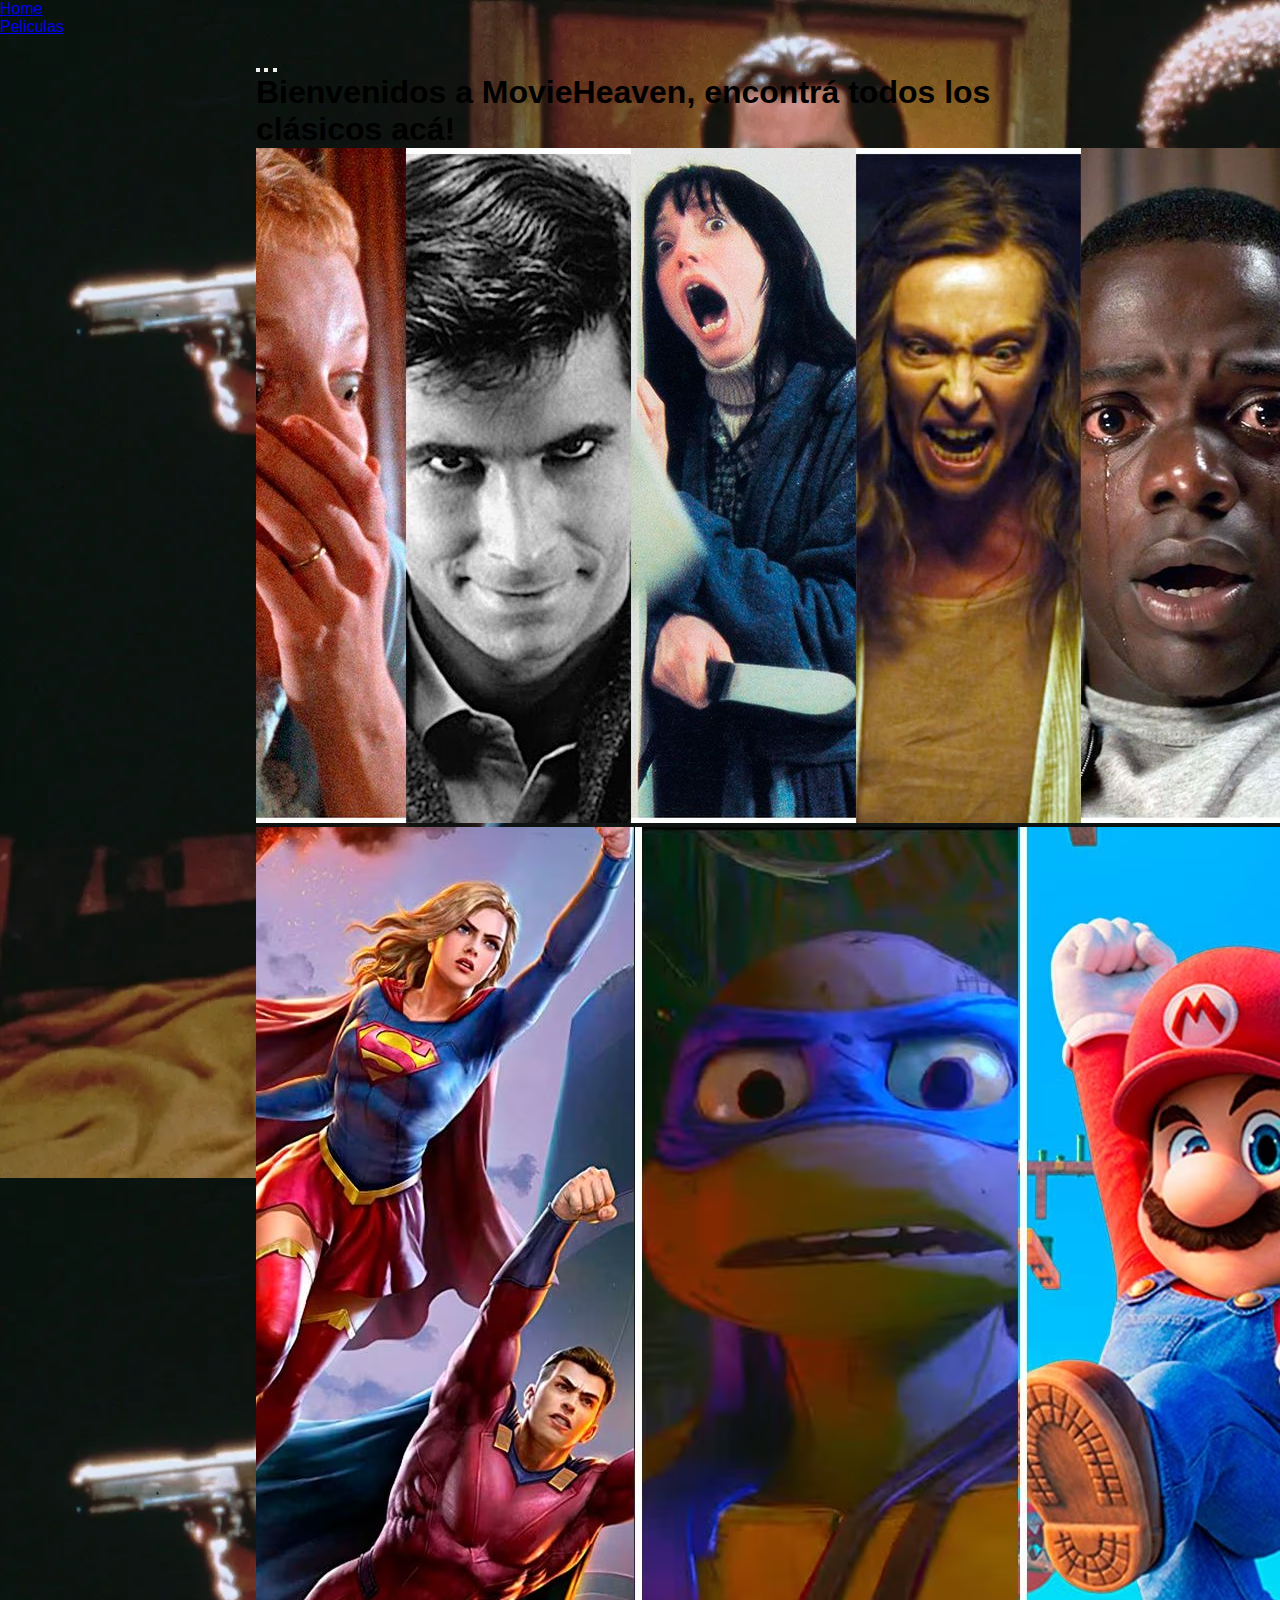
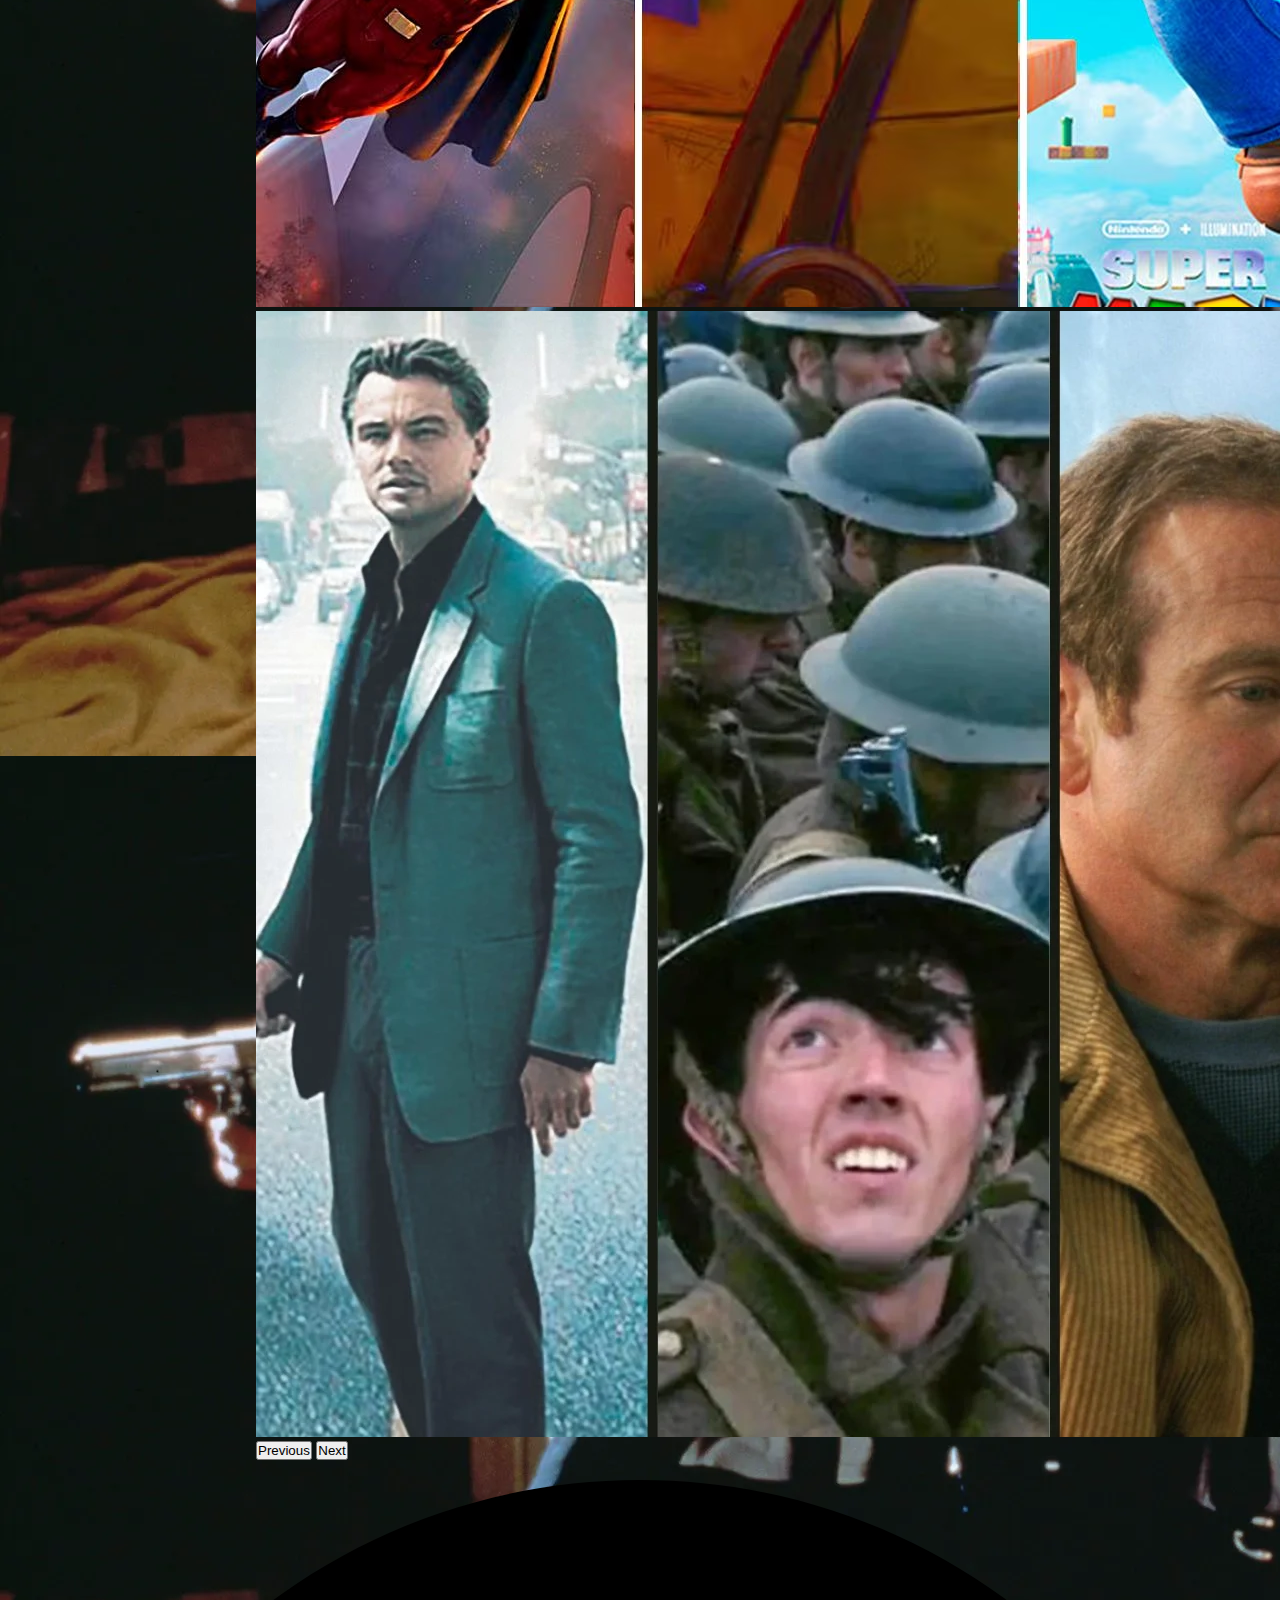
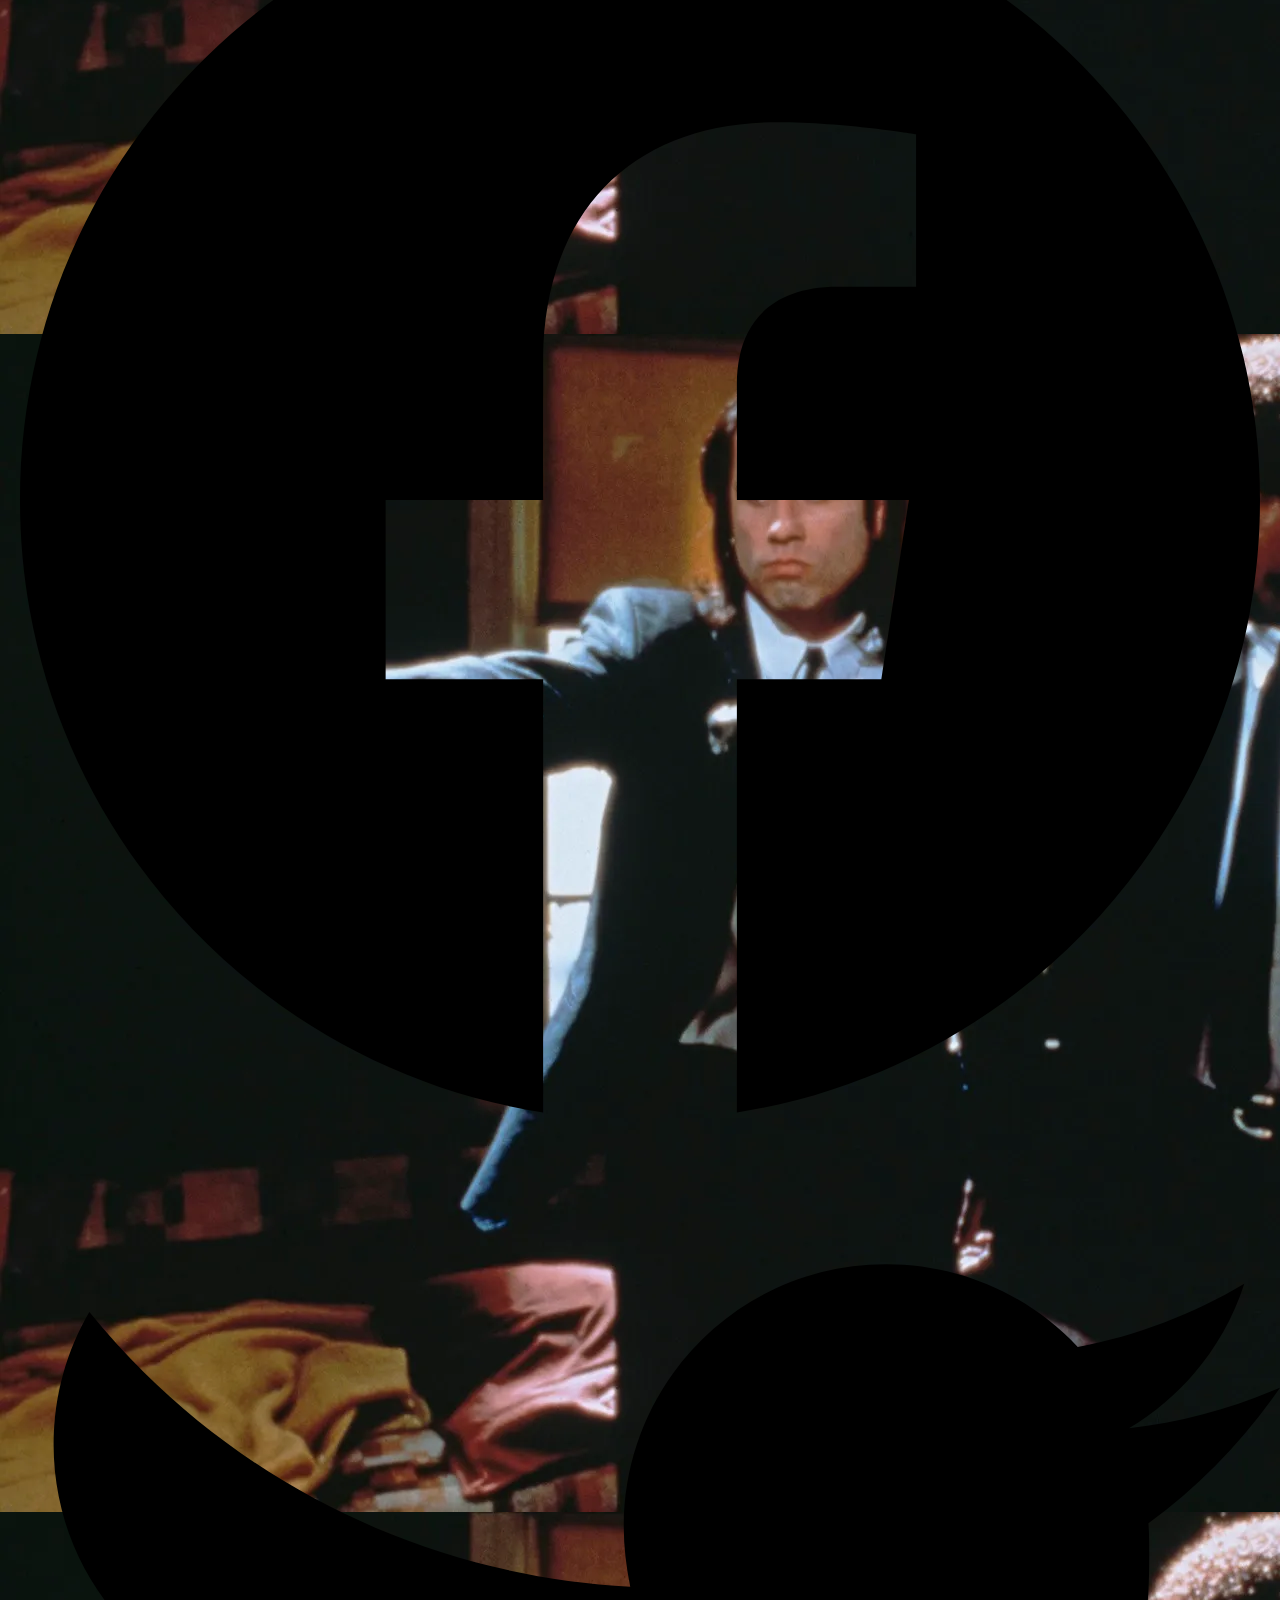
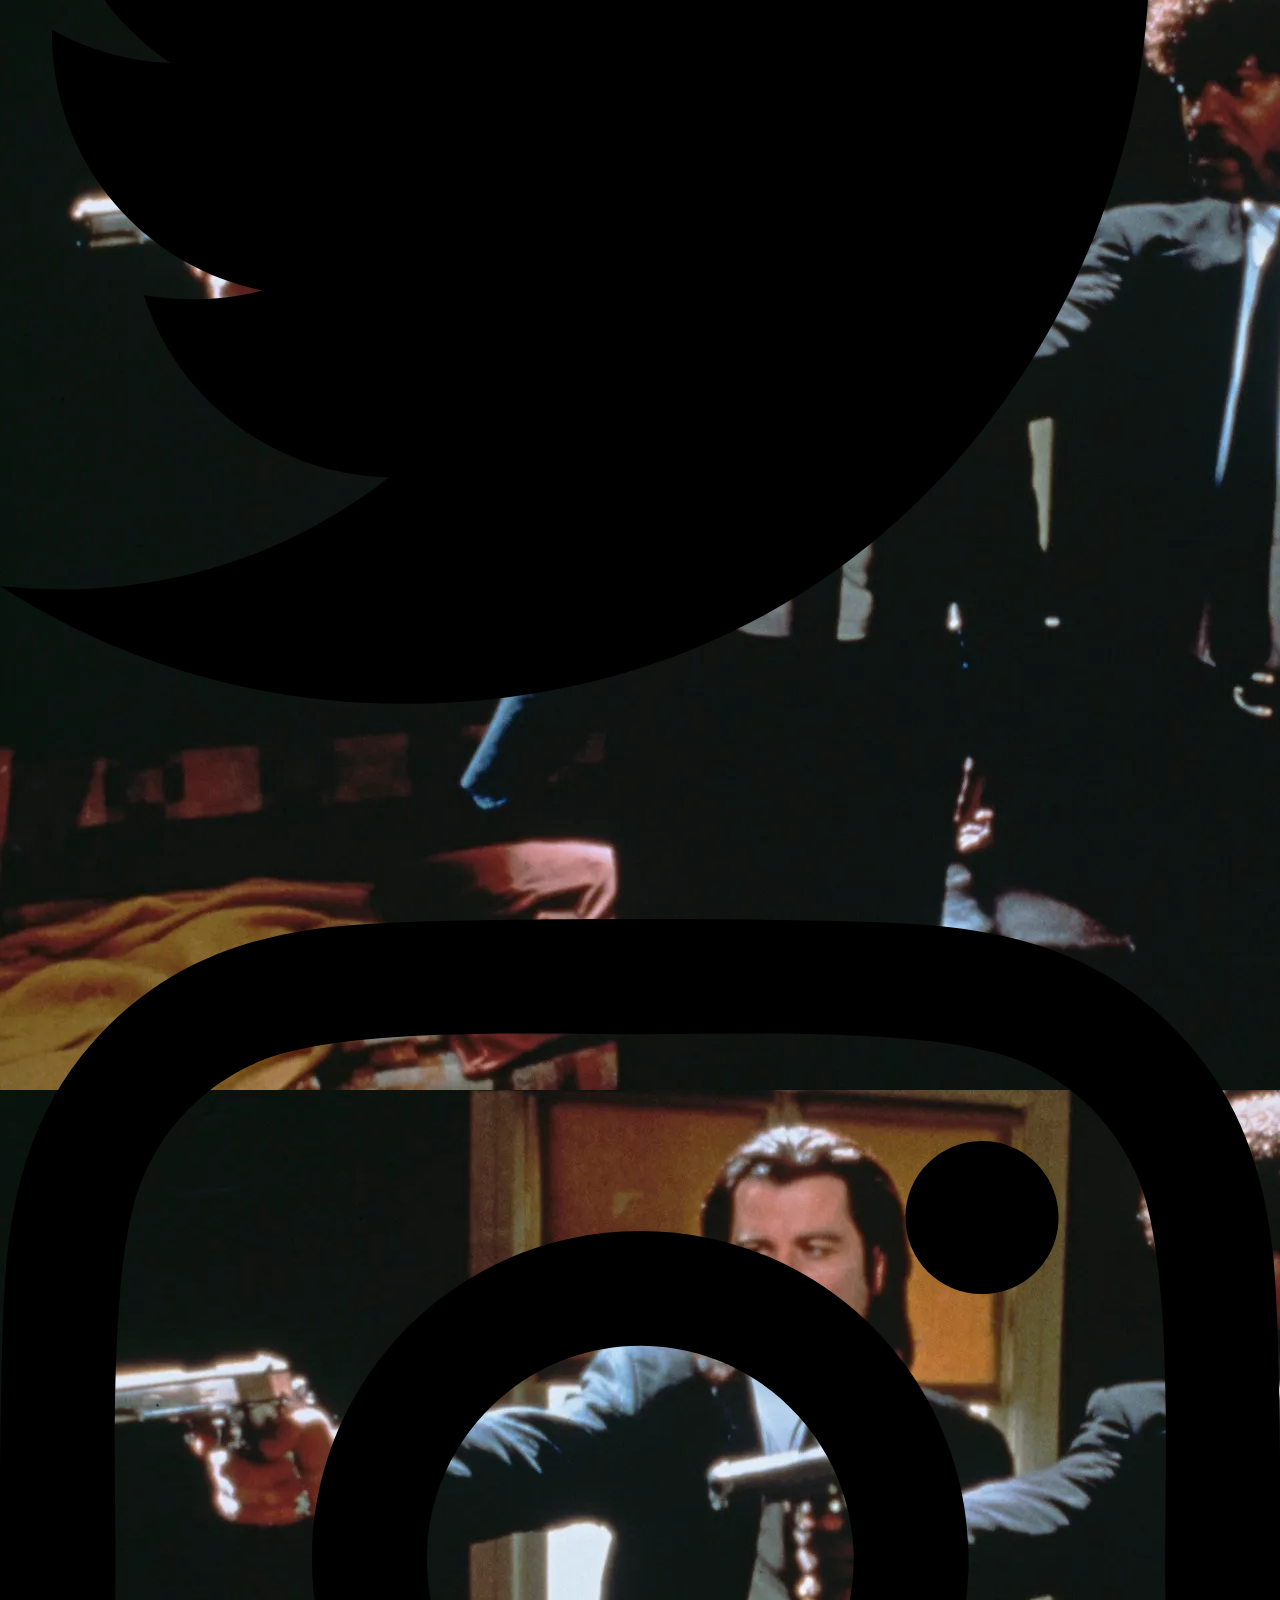
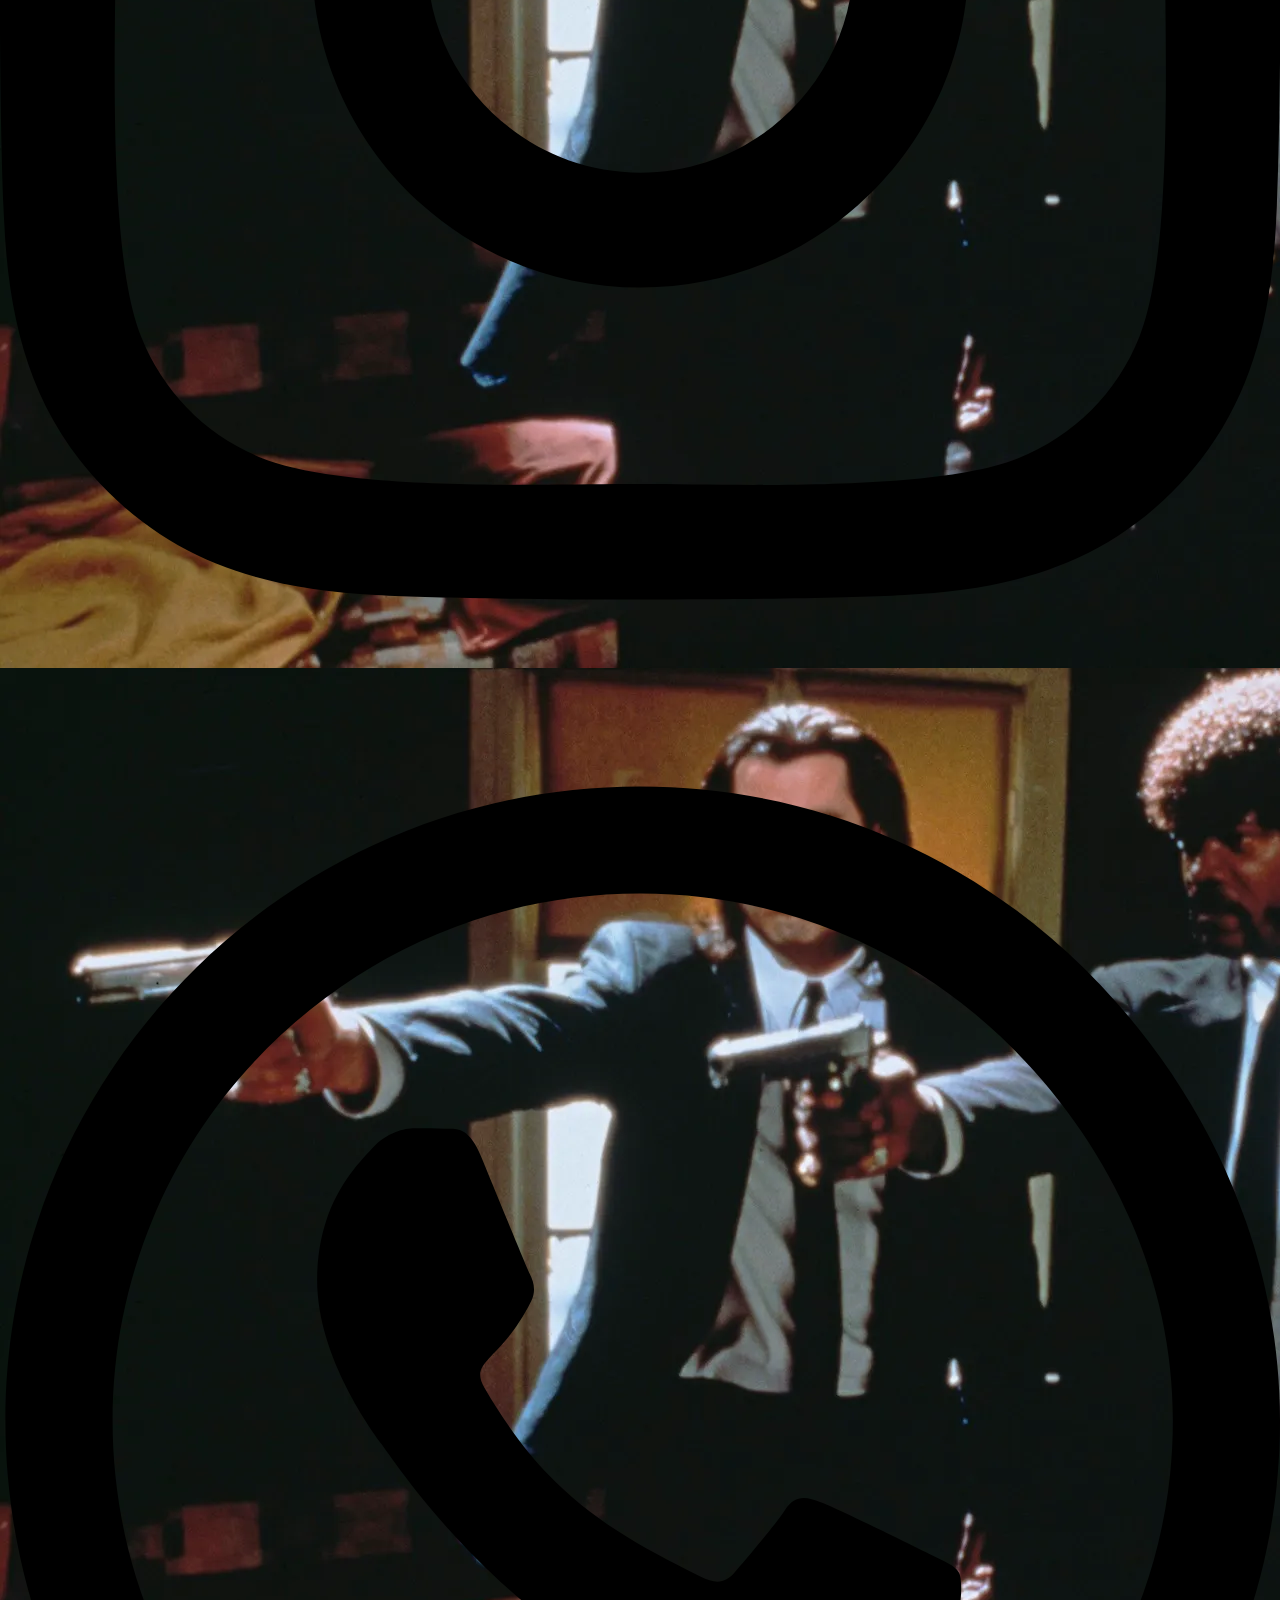
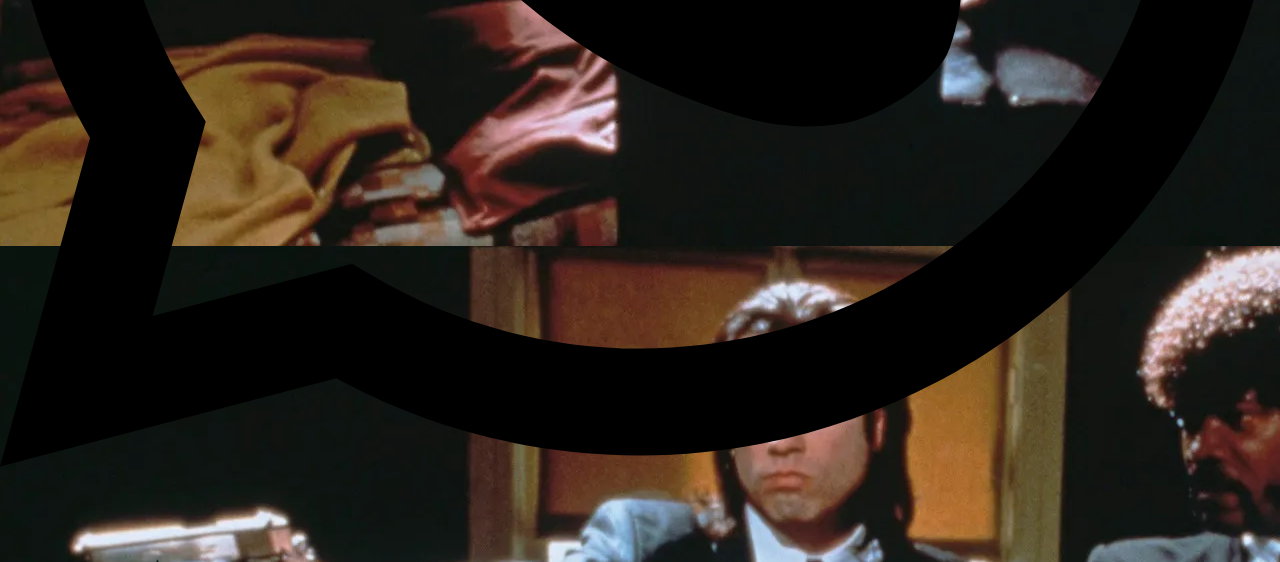
<file: pages/home.html>
<!DOCTYPE html>
<html lang="en">
<head>
    <meta charset="UTF-8">
    <meta name="viewport" content="width=device-width, initial-scale=1.0">
    <title>MovieHeaven</title>
    <link href="https://cdn.jsdelivr.net/npm/bootstrap@5.3.2/dist/css/bootstrap.min.css" rel="stylesheet" integrity="sha384-T3c6CoIi6uLrA9TneNEoa7RxnatzjcDSCmG1MXxSR1GAsXEV/Dwwykc2MPK8M2HN" crossorigin="anonymous">
    <link rel="icon" href="/images/heaven.jpeg">
    <link rel="stylesheet" href="../css/styles.css">

</head>
<body>

    <header class>
        <div>
            <ul id="lista">
                <li id="lista1"> <a class="lista2" href="#">Home</a></li>
                <li id="lista1"> <a class="lista2" href="/index.html">Peliculas</a></li>
            </ul>
        </div>
    </header>    

    <main class="class-carousel">
        <div id="carouselExampleIndicators" class="carousel slide">
            <div class="carousel-indicators">
              <button type="button" data-bs-target="#carouselExampleIndicators" data-bs-slide-to="0" class="active" aria-current="true" aria-label="Slide 1"></button>
              <button type="button" data-bs-target="#carouselExampleIndicators" data-bs-slide-to="1" aria-label="Slide 2"></button>
              <button type="button" data-bs-target="#carouselExampleIndicators" data-bs-slide-to="2" aria-label="Slide 3"></button>
            </div>
            <div class="carousel-inner">

              <div class="carousel-item active">
                <h1 id="texto_superpuesto">Bienvenidos a MovieHeaven, encontrá todos los clásicos acá! </h1>
                <img src="/images/mixfilms.jpeg" class="d-block w-100" alt="...">
              </div>
              <div class="carousel-item">
                <img src="/images/mixfilms2.jpeg" class="d-block w-100" alt="...">
              </div>
              <div class="carousel-item">
                <img src="/images/mixfilms3.jpeg" class="d-block w-100" alt="...">
              </div>
            </div>
            <button class="carousel-control-prev" type="button" data-bs-target="#carouselExampleIndicators" data-bs-slide="prev">
              <span class="carousel-control-prev-icon" aria-hidden="true"></span>
              <span class="visually-hidden">Previous</span>
            </button>
            <button class="carousel-control-next" type="button" data-bs-target="#carouselExampleIndicators" data-bs-slide="next">
              <span class="carousel-control-next-icon" aria-hidden="true"></span>
              <span class="visually-hidden">Next</span>
            </button>
          </div>
    </main>

    <footer class ="footer">
        <a href="https://www.facebook.com/">
            <img src="/images/facebook.svg" class="logo__facebook" alt="icono de facebook con link hacia la app"> 
        </a>
        <a href="https://twitter.com/">
            <img src="/images/twitter.svg" class="logo__twitter" alt="icono de twitter con link hacia la app">
        </a>
        <a href="https://www.instagram.com/">
            <img src="/images/instagram.svg" class="logo__instagram" alt="icono de instagram con link hacia la app">
        </a>
        <a href="https://www.whatsapp.com/">
          <img src="/images/whatsapp.svg" class="logo__instagram" alt="icono de whatsapp con link hacia la app">
      </a>
    </footer>
    <script src="https://cdn.jsdelivr.net/npm/bootstrap@5.3.2/dist/js/bootstrap.bundle.min.js" integrity="sha384-C6RzsynM9kWDrMNeT87bh95OGNyZPhcTNXj1NW7RuBCsyN/o0jlpcV8Qyq46cDfL" crossorigin="anonymous"></script>    

</body>
</html>
</file>
<file: css/styles.css>
* {
    padding: 0;
    margin: 0;
    box-sizing: border-box;
}

/*images{
    width: 100%;
    height: 100%;
}*/

body {
    font-family: "Inter", sans-serif;
    background-color: #222;
    background-image: url(/images/pulpfiction.jpeg);
}
main {
    width: 60%;
    margin: auto;
    padding: 20px 0 0 0;
}

main input {
    width: 100%;
    padding: 12px;
    font-size: 34px;
    box-shadow: 0px 0px 14px 0px rgba(0, 0, 0, 0.05);
    border-radius: 10px;
    border: 1px solid black;
    font-weight: 100;
    margin-bottom: 20px;
}

section {
    position: fixed;
    box-shadow: -6px -2px 25px -13px rgba(0, 0, 0, 0.15);
    width: 340px;
    height: 100%;
    top: 0;
    right: 0;
    padding: 30px;
    transition: all 0.2s;
    background-color: rgb(207, 186, 186);
}

section h1 {
    position: absolute;
    top: 20px;
    right: 360px;
    display: block;
    width: 50px;
    height: 50px;
    border-radius: 10px;
    cursor: pointer;
    color: white;
    box-shadow: 0px 0px 14px 0px rgba(0, 0, 0, 0.2);
    background: url("img/carrito.png") no-repeat #a6b6f6;
    background-size: 60%;
    background-position: 9px center;
}

section h1 span {
    display: block;
    background-color: #d15280;
    border-radius: 150px;
    padding: 5px;
    width: 30px;
    text-align: center;
    font-size: 14px;
    margin: -10px 0 0 30px;
}

section h3 {
    padding-top: 10px;
    text-align: center;
    font-size: 30px;
}

.btnAgregar,
.btnQuitar,
.boton {
  color: rgb(221, 206, 206);
  background-color: #151a2c;
  text-decoration: none;
  display: inline-block;
  padding: 10px;
  border-radius: 10px;
  margin: 10px 0;
  border: 1px solid #244ced;
  transition: all 0.2s;
  cursor: pointer;
}

.btnAgregar:hover,
.btnQuitar:hover,
.boton:hover {
  border: 1px solid white;
  scale: 1.05;
}

.productoCarrito {
  border-bottom: 2px dashed rgba(0, 0, 0, 0.2);
  padding: 10px 0;
  margin-bottom: 10px;
  line-height: 24px;
}

.productoCarrito h2 {
  margin-bottom: 8px;
}

.ocultar {
    right: -340px;
    transition: all 0.2s;
}
#productos {
    display: grid;
    grid-template-columns: repeat(4, 1fr);
    grid-column-gap: 10px;
    grid-row-gap: 10px;
    height: auto;
}

.producto {
    border: 1px solid rgba(0, 0, 0, 0.4);
    border-radius: 10px;
    padding: 10px;
    background-color: white;
    text-align: center;
}

.producto .precio {
    padding: 10px 0;
    font-size: 20px;
    background-color: gray;
    display: inline-block;
    padding: 4px 10px;
    color: white;
    border-radius: 10px;
    margin-top: 4px;
}

.producto .imagen {
    display: flex;
    justify-content: center;
    min-height: 100px;
    margin: 20px 0;
}
.producto .imagen img {
    max-height: 100px;
}

.producto .btnAgregar {
    margin: auto;
    display: block;
    text-align: center;
}

.image{
    background-image: url(./images/pulpfiction.jpeg)
}
</file>
